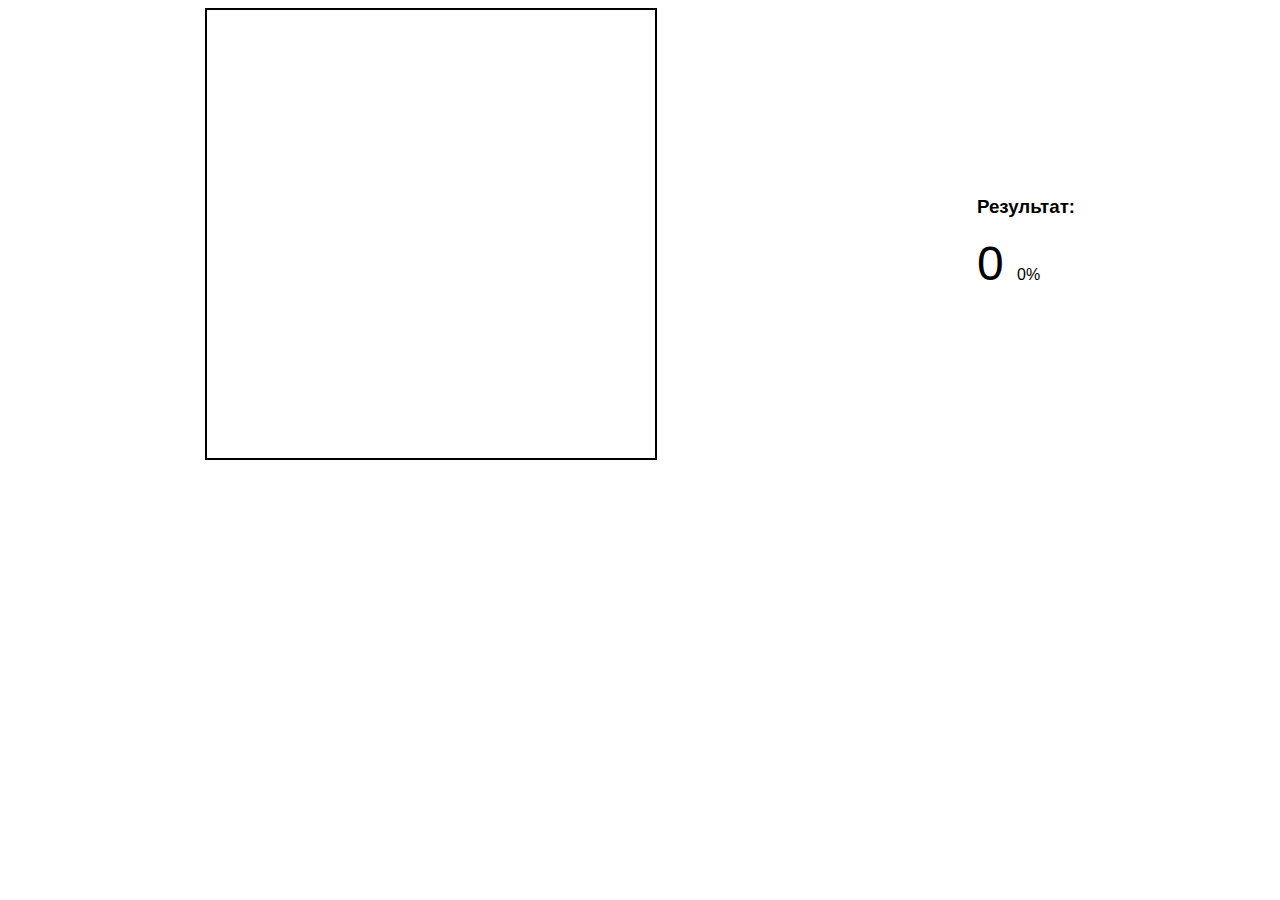
<file: demo2/index.html>
<!DOCTYPE html>
<html lang="en">
<head>
	<meta charset="UTF-8">
	<meta http-equiv="X-UA-Compatible" content="IE=edge">
	<meta name="viewport" content="width=device-width, initial-scale=1.0">
	<title>Document</title>
	<link rel="stylesheet" href="style.css">
	<script src="classifier.js" defer></script>
	<script src="demo.js" defer></script>
</head>
<body>
	<article>
		<div class="input_pad"></div>
		<div class="result"><h3>Результат:</h3><div></div></div>
	</article>
</body>
</html>
</file>
<file: demo2/style.css>
body {
	font-family: sans-serif;
	font-size: 16px;
}

article {
	display: grid;
	grid-template-columns: auto auto;
	place-content: center;
	gap: 20rem;
}

.result {
	place-self: center right;
}

.input_pad {
	place-self: center left;

	width: 28rem;
	height: 28rem;

	display: grid;

	grid-template-columns: repeat(28, 1fr);

	border: 2px solid black;

	user-select: none;
}

.input_pad div:hover {
	background-color: gray;
}

.input_pad div.set {
	background-color: black;
}
</file>
